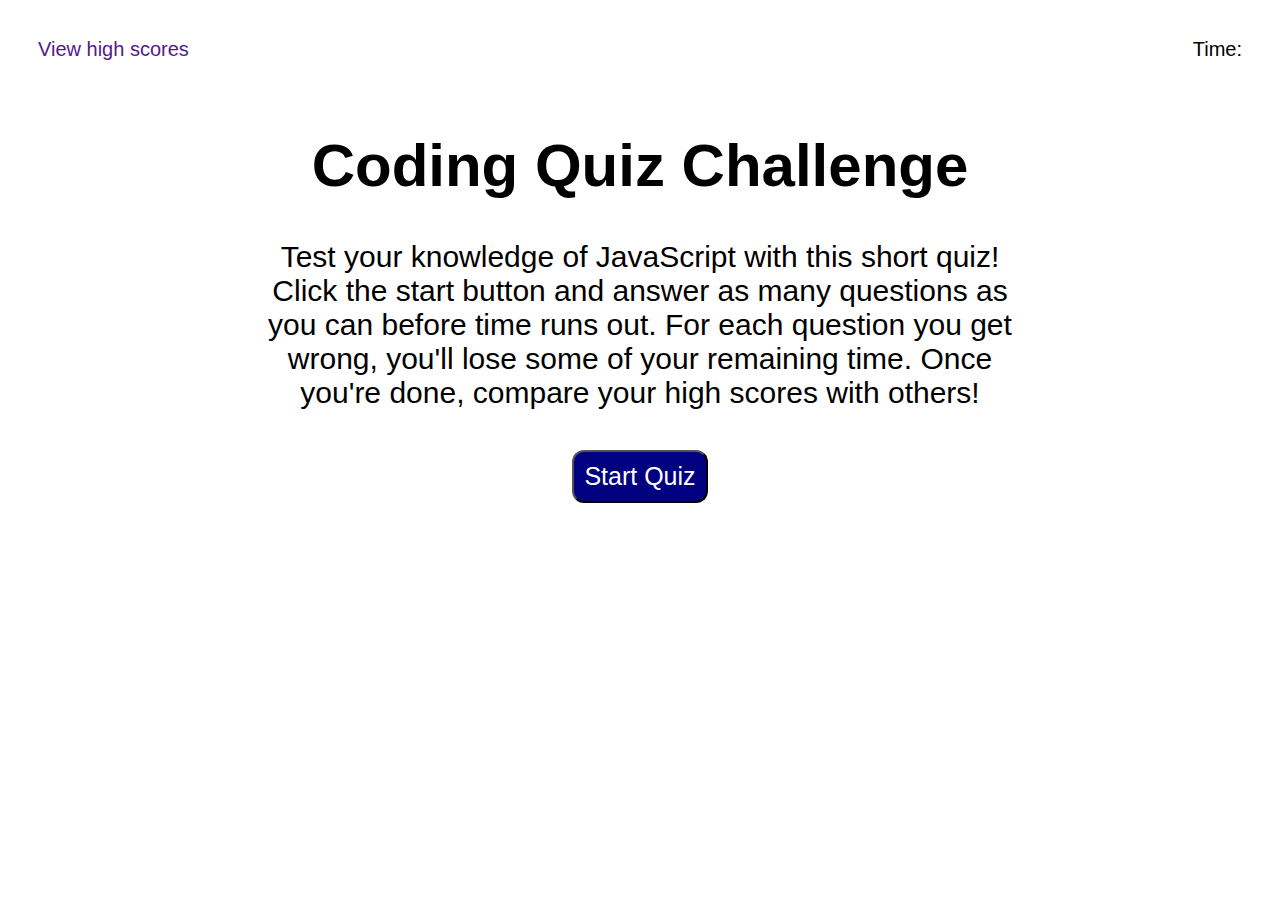
<file: index.html>
<!DOCTYPE html>
<html lang="en">

<head>
    <meta charset="UTF-8">
    <meta http-equiv="X-UA-Compatible" content="IE=edge">
    <meta name="viewport" content="width=device-width, initial-scale=1.0">
    <link rel="stylesheet" href="./assets/css/style.css">
    <title>Code Quiz</title>
</head>

<body>
    <header>
        <a class="high-scores" href="">View high scores</a>
        <p class="timer">Time: </p>
    </header>

    <div class="intro">
        <h1>Coding Quiz Challenge</h1>
        <p>Test your knowledge of JavaScript with this short quiz! Click the start button and answer as many questions
            as you can before time runs out. For each question you get wrong, you'll lose some of your remaining time.
            Once you're done, compare your high scores with others!
        </p>
        <button class="btn start-btn">Start Quiz</button>
    </div>

    <script src="./assets/js/script.js"></script>
</body>


</html>
</file>
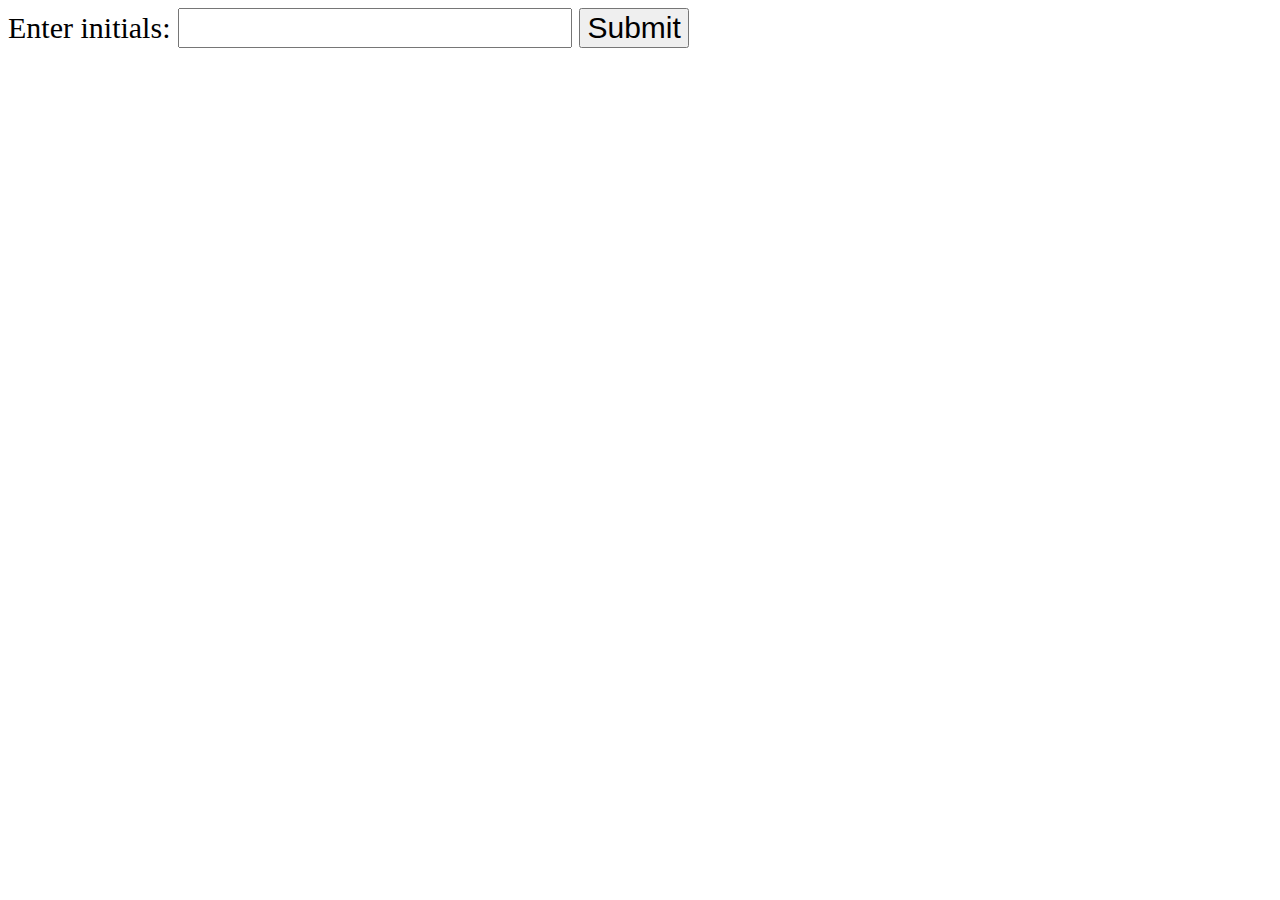
<file: test.html>
<!DOCTYPE html>
<html lang="en">

<head>
    <meta charset="UTF-8">
    <meta http-equiv="X-UA-Compatible" content="IE=edge">
    <meta name="viewport" content="width=device-width, initial-scale=1.0">
    <title>Document</title>
</head>

<body style="font-size: 30px;">
    <span>Enter initials: </span>
    <input type="text" style="font-size: 30px"></input>
    <button style="font-size: 30px;">Submit</button>
</body>

</html>
</file>
<file: assets/css/style.css>
body {
    font-family: Arial, Helvetica, sans-serif;
}

header {
    display: flex;
    justify-content: space-between;
    font-size: 20px;
}

header * {
    margin: 30px;
}

.high-scores {
    text-decoration: none;
}

.intro {
    font-size: 30px;
    margin: auto;
    width: 60%;
    text-align: center;
}


.btn {
    background-color: navy;
    color: white;
    height: auto;
    font-size: 25px;
    margin: 10px 0;
    padding: 10px;
    text-align: left;
    border-radius: 12px;
}

.start-btn {
    text-align: center;
}

.btn:hover {
    background-color: blueviolet;
}

.question {
    font-size: 30px;
    margin: auto;
    width: 60%;
    display: flex;
    flex-direction: column;
}

.result h3 {
    color: gray;
    font-weight: lighter;
}

.end-screen {
    margin: auto;
    font-size: 30px;
    width: 60%;
}

.end-screen * {
    margin: 20px 0px;
}

.initials-form * {
    margin-right: 10px;
    font-size: 30px;
}

.initials-form button {
    margin: auto;
    padding: auto;
    text-align: center;
}

.content-section {
    margin: auto;
    font-size: 30;
    width: 60%;
}
</file>
